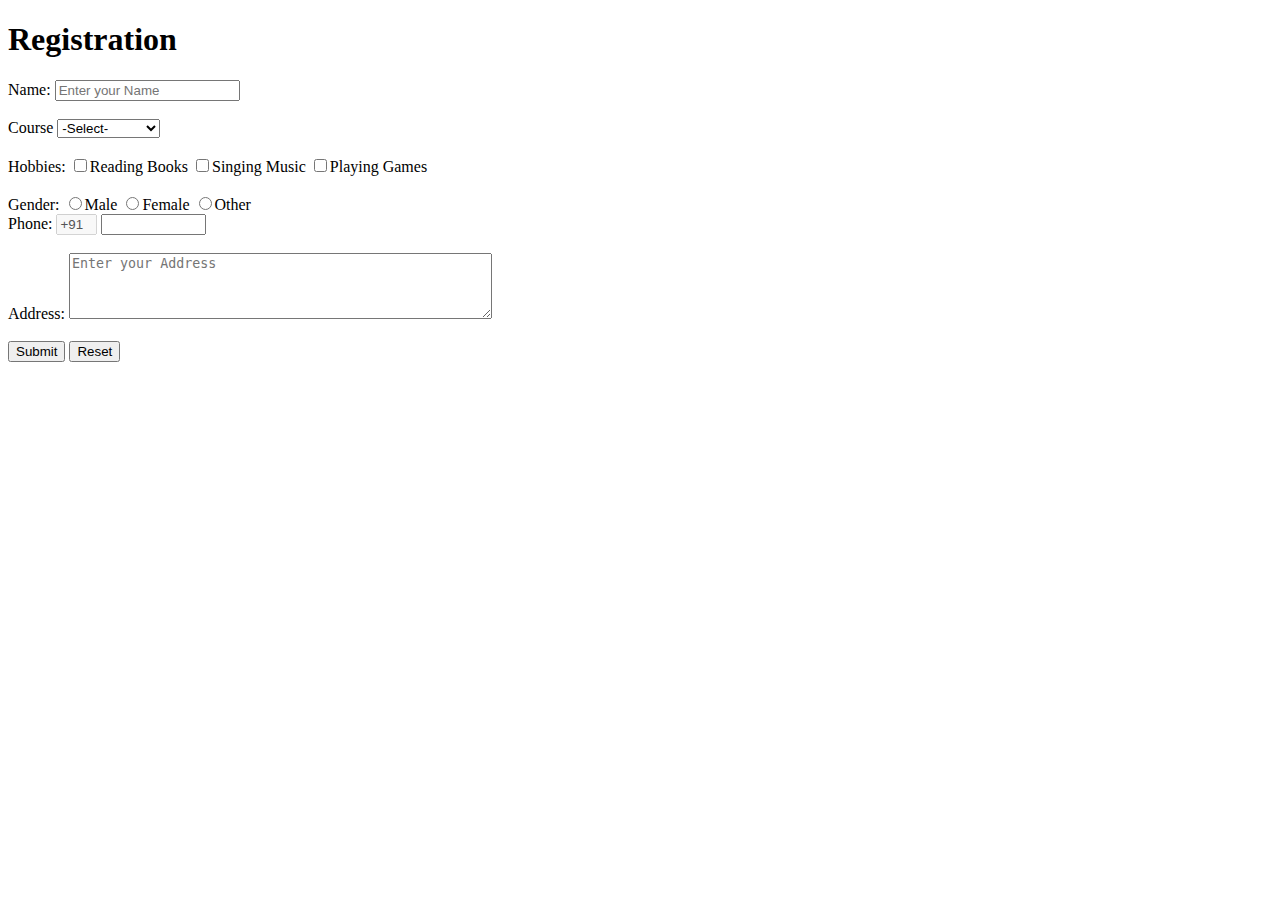
<file: Form.html>
<!DOCTYPE html>
<html lang="en">
<head>
    <meta charset="UTF-8">
    <meta name="viewport" content="width=device-width, initial-scale=1.0">
    <title>Simple Form</title>
</head>
<body>
    <form>
        <h1>Registration</h1>
        <label>Name:</label>
        <input type="text" id="Name" name="Name" required placeholder="Enter your Name"><br>
        <br>
        <label>Course</label>
        <select>
            <option value="Option">-Select-</option>
            <option value="Option!">BCA</option>
            <option value="Option2">BBA</option>
            <option value="Opton3">B.Com</option>
            <option value="Opton4">B.E</option>
            <option value="Option5">B.Sc</option>
            <option value="Option6">Other Degree</option>
        </select><br>
        <br>
        <label>Hobbies:</label>
        <input type="checkbox" name="Reading Books" value="Reading Books">Reading Books
        <input type="checkbox" name="Singing Music" value="Singing Music">Singing Music
        <input type="checkbox" name="Playing Games" value="Playing Games">Playing Games
        <br>
        <br>
        <label>Gender:</label>
        <input type="radio" id="gender" name="gender" value="Male">Male
        <input type="radio" id="gender" name="gender" value="Female">Female
        <input type="radio" id="gender" name="gender" value="Other">Other
        <br>
        <label>Phone:</label>
        <input type="text" name="Country Code" value="+91" disabled size="2">
        <input type="text" name="Phone" size="10"><br>
        <br>
        <label>Address:</label>
        <textarea name="address" id="address" rows="4" cols="50" placeholder="Enter your Address"></textarea><br>
        <br>
        <input type="submit" value="Submit">
        <input type="reset" value="Reset">
    </form>
    
</body>
</html>
</file>
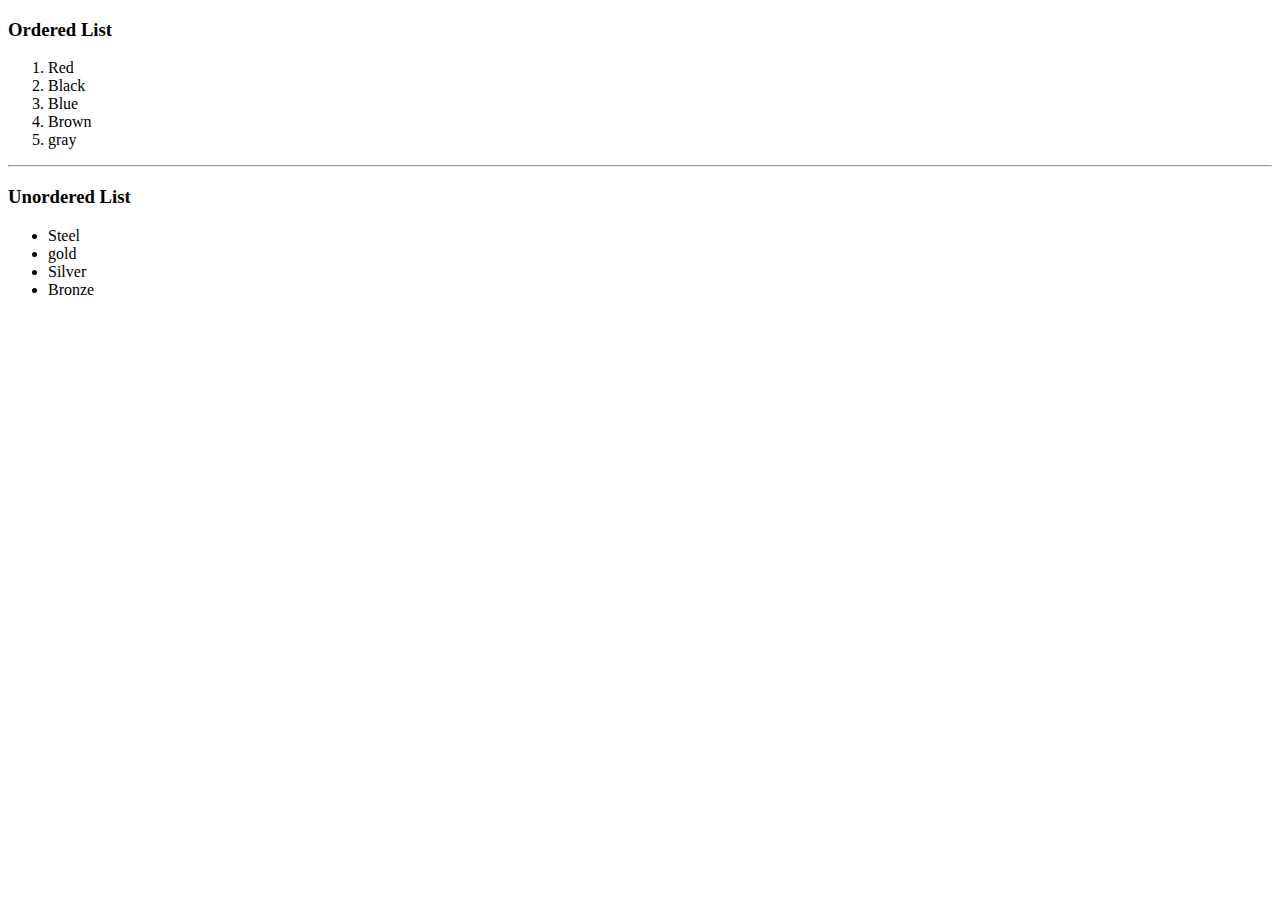
<file: List.html>
<!DOCTYPE html>
<html lang="en">
<head>
    <meta charset="UTF-8">
    <meta name="viewport" content="width=device-width, initial-scale=1.0">
    <title>List(Ordered and Unordered)</title>
</head>
<body>
    <div>
        <h3>Ordered List</h3>
        <ol type="1">
            <li>Red</li>
            <li>Black</li>
            <li>Blue</li>
            <li>Brown</li>
            <li>gray</li>
        </ol>

        <hr>
        <h3>Unordered List</h3>
        <ul>
            <li>Steel</li>
            <li>gold</li>
            <li>Silver</li>
            <li>Bronze</li>
        </ul>

    </div>
</body>
</html>
</file>
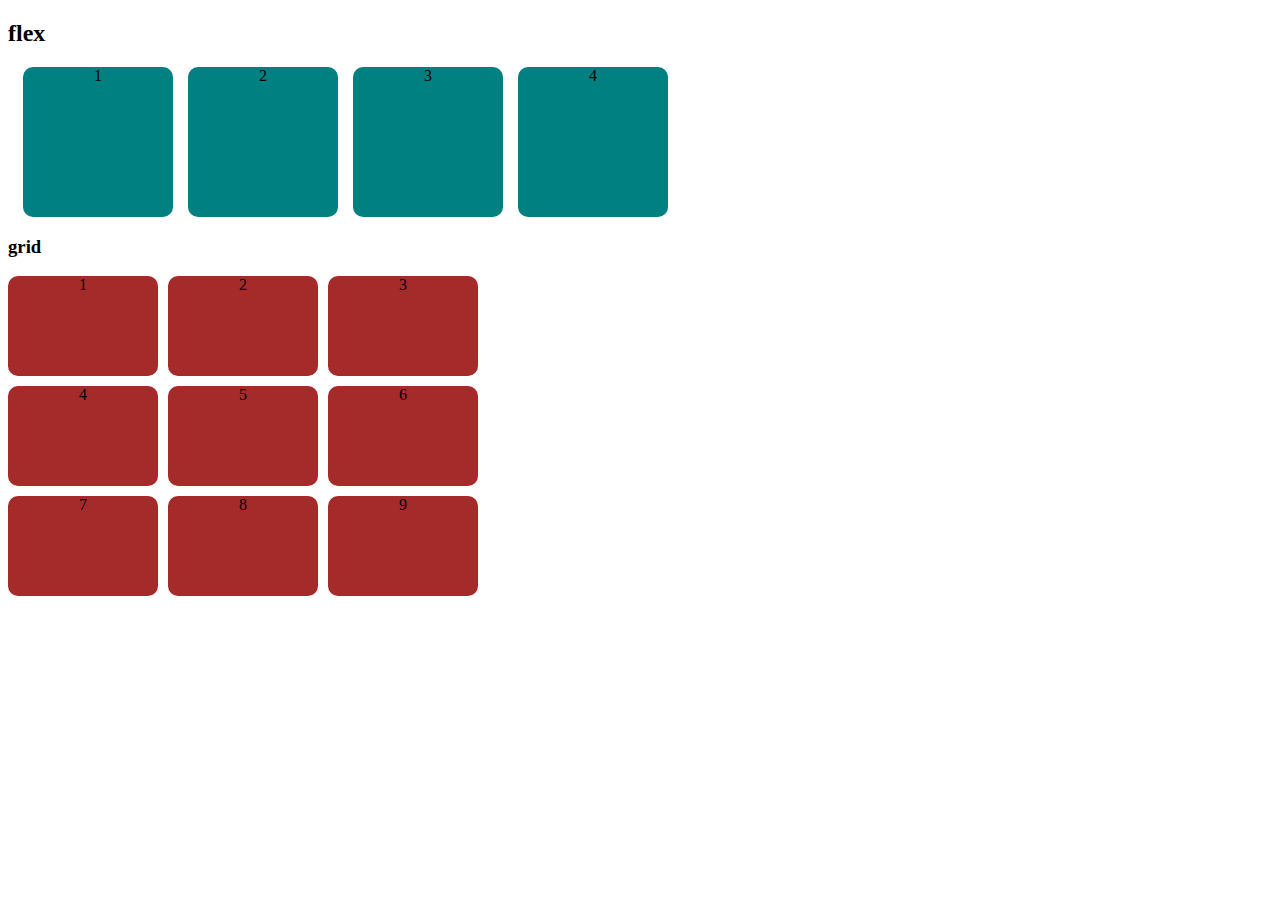
<file: style.html>
<!DOCTYPE html>
<html lang="en">
<head>
    <meta charset="UTF-8">
    <meta name="viewport" content="width=device-width, initial-scale=1.0">
    <title>Document</title>
    <link rel="stylesheet" href="001.css">
    
</head>
<body>
     <h2>flex</h2>

    <div class="flexbox">
        <div>1</div>
        <div>2</div>
        <div>3</div>
        <div>4</div>
        
    </div>
    <h3>grid</h3>
    <div class="gridbox">
        <div>1</div>
        <div>2</div>
        <div>3</div>
        <div>4</div>
        <div>5</div>
        <div>6</div>
        <div>7</div>
        <div>8</div>
        <div>9</div>
    </div>
    
</body>
</html>
</file>
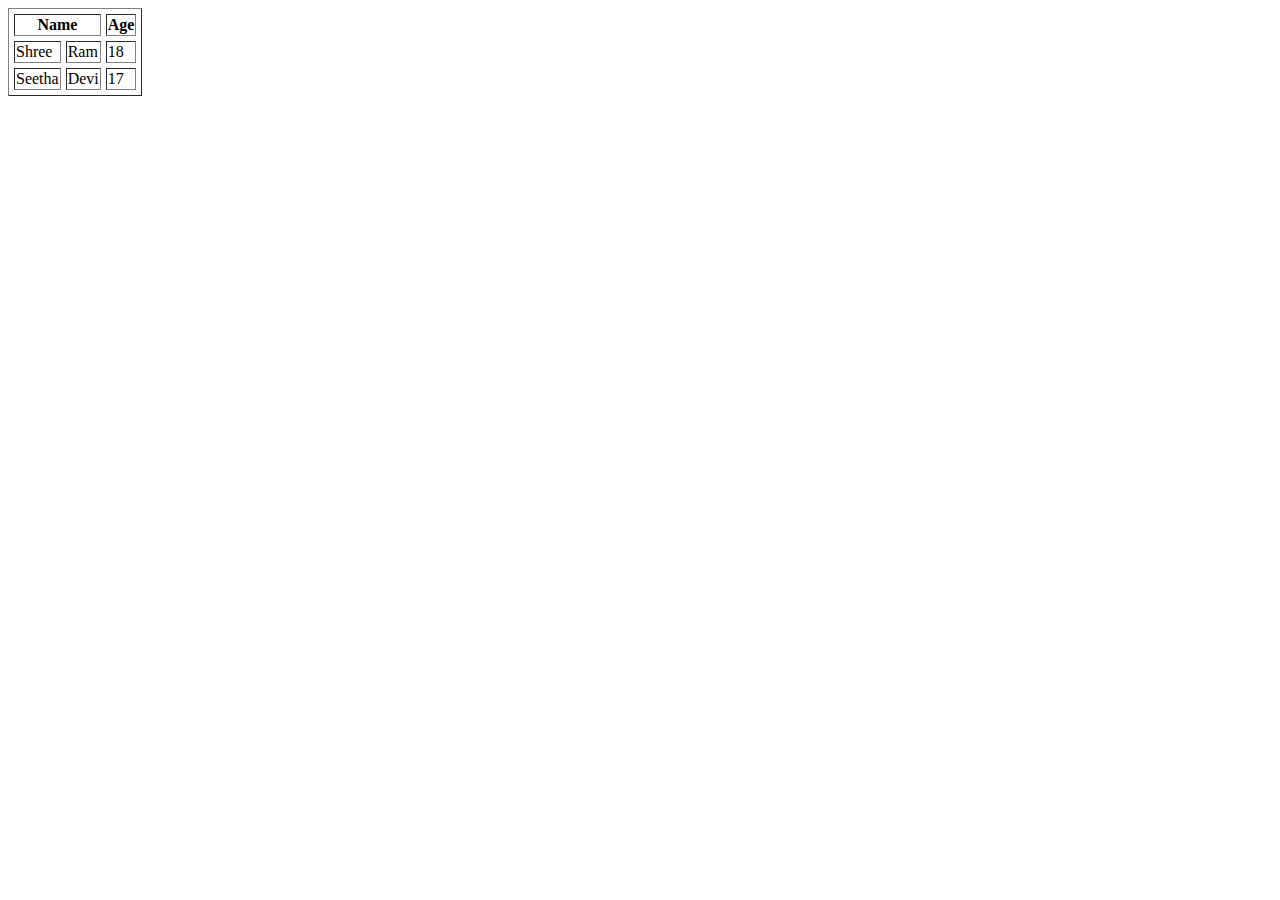
<file: Table.html>
<!DOCTYPE html>
<html lang="en">
<head>
    <meta charset="UTF-8">
    <meta name="viewport" content="width=device-width, initial-scale=1.0">
    <title>Table</title>
</head>
<body>
    <table border="1" cellspacing="5">
        <thead>
        <tr>
            <th colspan="2">Name</th>
            
            <th>Age</th>
        </tr>
        </thead>
        <tbody>
            <tr>
                <td>Shree</td>
        <td>
            Ram
        </td>
        <td>18</td>
        </tr>
        <tr>
            <td>Seetha</td>
            <td>Devi</td>
            <td>17</td>
        </tr>

        </tbody>
    </table>
    
</body>
</html>
</file>
<file: 001.css>
.header{
    color: green;

}

.para{
    font-size: 20px;
    font-weight: 700;
}
.flexbox{
    display: flex;
}
.flexbox div{
    width: 150px;
    height: 150px;
    margin-left: 15px;
    background-color: teal;
    border-radius: 10px;
    text-align: center;
}
.gridbox{
    width: 500px;
    display: grid;
    grid-template-columns: repeat(3,30%);
    gap: 10px;
}
.gridbox div{
    width: 150px;
    height: 100px;
    background-color: brown;
    border-radius: 10px;
    text-align: center;
}
</file>
